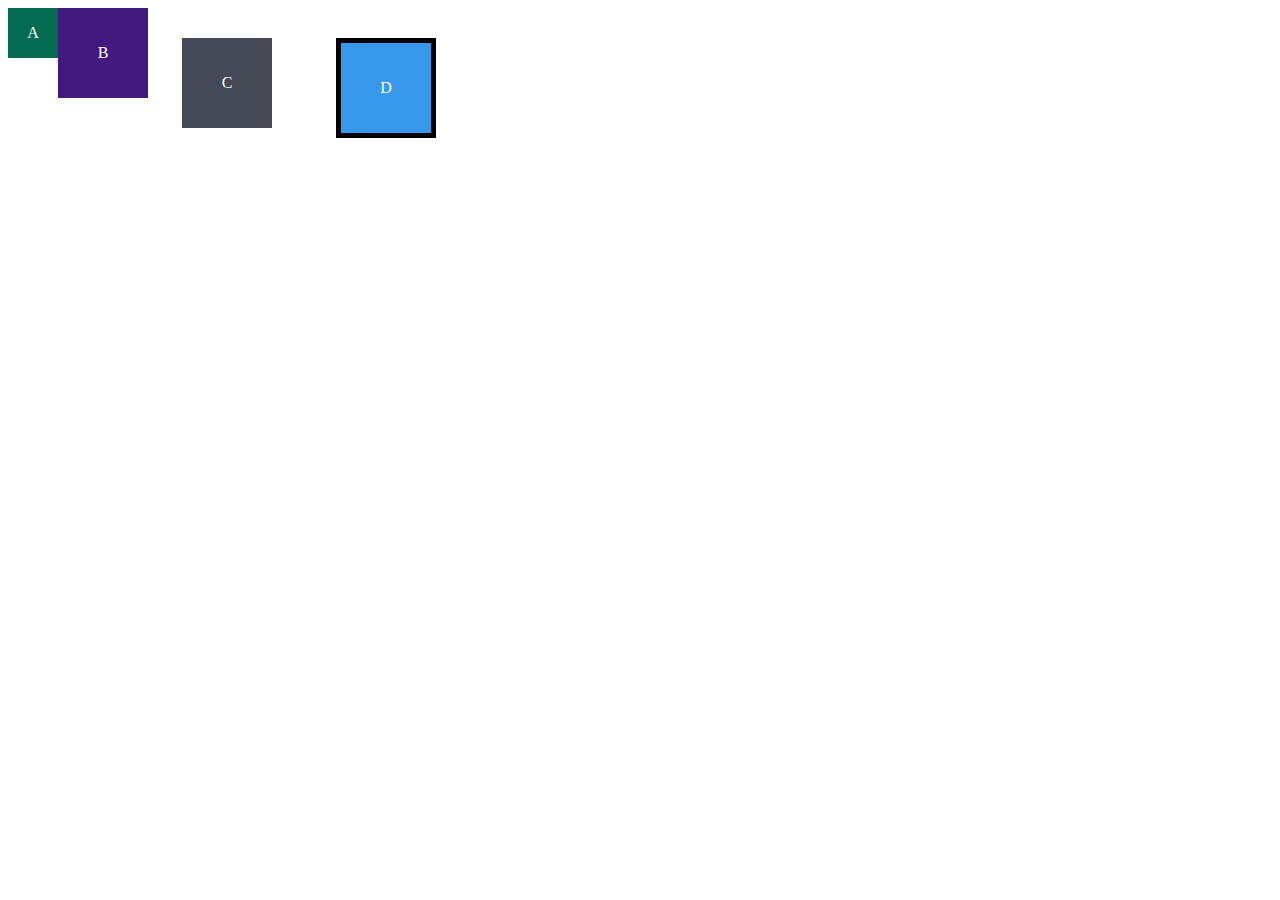
<file: fundamentos/bloco-3-introducao-a-html-e-css/dia-3-html-css-seletores-e-posicionamento/index.html>
<!DOCTYPE html>
<html lang="en">
<head>
  <meta charset="UTF-8">
  <meta name="viewport" content="width=device-width, initial-scale=1.0">
  <title>Exercício de Fixação: box model</title>
  <link rel="stylesheet" href="style.css">
</head>
<body>
  <div class="caixa width-and-height boxab" style="background: #036b52">A</div>

  <div class="caixa width-and-height padding" style="background: #41197f;">B</div>

  <div class="caixa width-and-height padding margin" style="background: #444955">C</div>

  <div class="caixa width-and-height padding margin border" style="background: #3898EC">D</div>

</body>
</html>
</file>
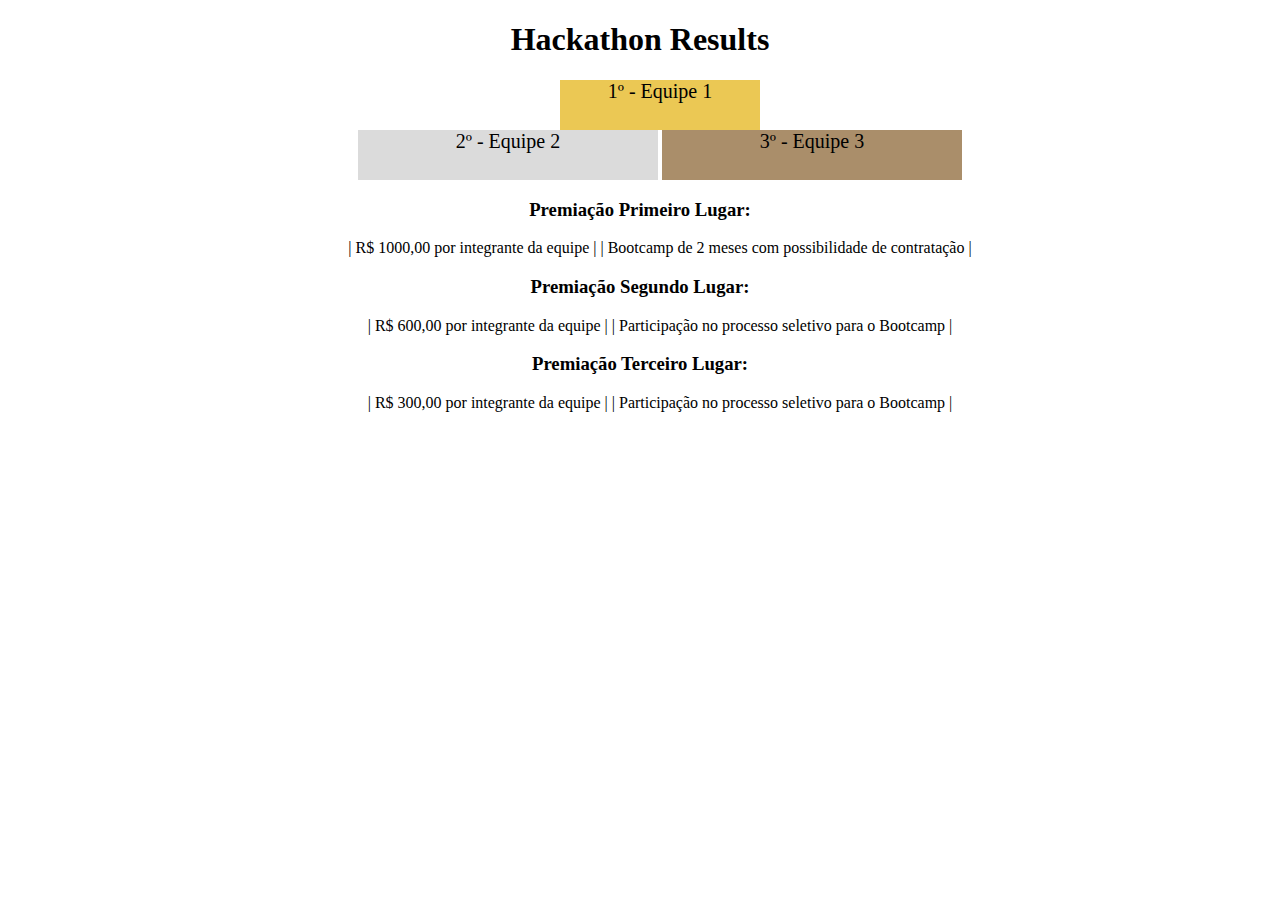
<file: fundamentos/bloco-3-introducao-a-html-e-css/dia-4-html-semantico/index.html>
<!DOCTYPE html>
<html lang="pt">
  <head>
    <meta charset="UTF-8">
    <meta name="viewport" content="width=device-width, initial-scale=1.0">
    <title>Ranking</title>
    <link rel="stylesheet" href="style.css">
  </head>
  <body>
    <header>
      <h1>Hackathon Results</h1>
    </header>
    <section>
      <ul>
        <li class="first">1º - Equipe 1</li>
        <li class="second inline">2º - Equipe 2</li>
        <li class="third inline">3º - Equipe 3</li>
      </ul>
    </section>
    <section class="premios">
      <h3>Premiação Primeiro Lugar:</h3>
      <ul>
        <li>| R$ 1000,00 por integrante da equipe |</li>
        <li>| Bootcamp de 2 meses com possibilidade de contratação |</li>
      </ul>
      <h3>Premiação Segundo Lugar:</h3>
      <ul>
        <li>| R$ 600,00 por integrante da equipe |</li>
        <li>| Participação no processo seletivo para o Bootcamp |</li>
      </ul>
      <h3>Premiação Terceiro Lugar:</h3>
      <ul>
        <li>| R$ 300,00 por integrante da equipe |</li>
        <li>| Participação no processo seletivo para o Bootcamp |</li>
      </ul>
    </section>
  </body>
</html>
</file>
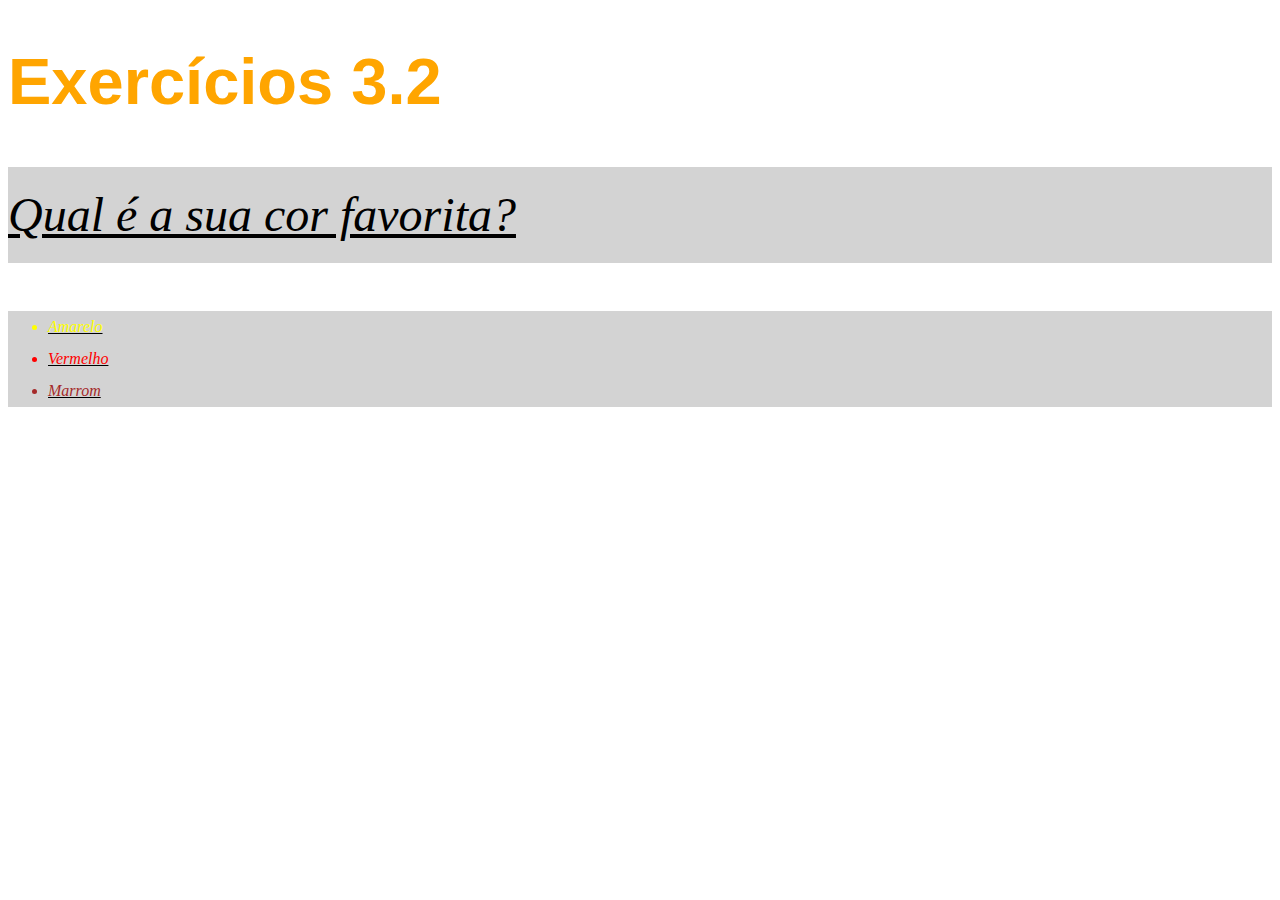
<file: aulaHTML.html>
<!DOCTYPE html>
<html lang="pt-br">
<head>
  <meta charset="UTF-8">
  <link rel="stylesheet" href="style.css" type="text/css">
  <title>HTML</title>

  <style>
    /* h1 {
      font-size: 65px;
      font-family: sans-serif;
      font-weight: 600px; 
      color: orange;
    }

    ul {
      background-color: lightslategray;
    
    }
    
    .backgroundColor {
      background-color: lightgray;
      font-style: italic;
      line-height: 2;
      text-align: justify;
      text-decoration: underline;
    }

    body {
      font-size: 16px;
    }

    p {
      font-size: 3em;
    }
    
    #Y {
      color: yellow;
    }

    #R {
      color: red;
    }

    #B {
      color: brown;
    } */
  </style>

</head>
<body>
  <h1>Exercícios 3.2</h1>
  <p class="backgroundColor">Qual é a sua cor favorita?</p>
  <ul class="backgroundColor">
    <li id="Y">Amarelo</li>
    <li id="R">Vermelho</li>
    <li id="B">Marrom</li>
  </ul>  
</body>
</html>
</file>
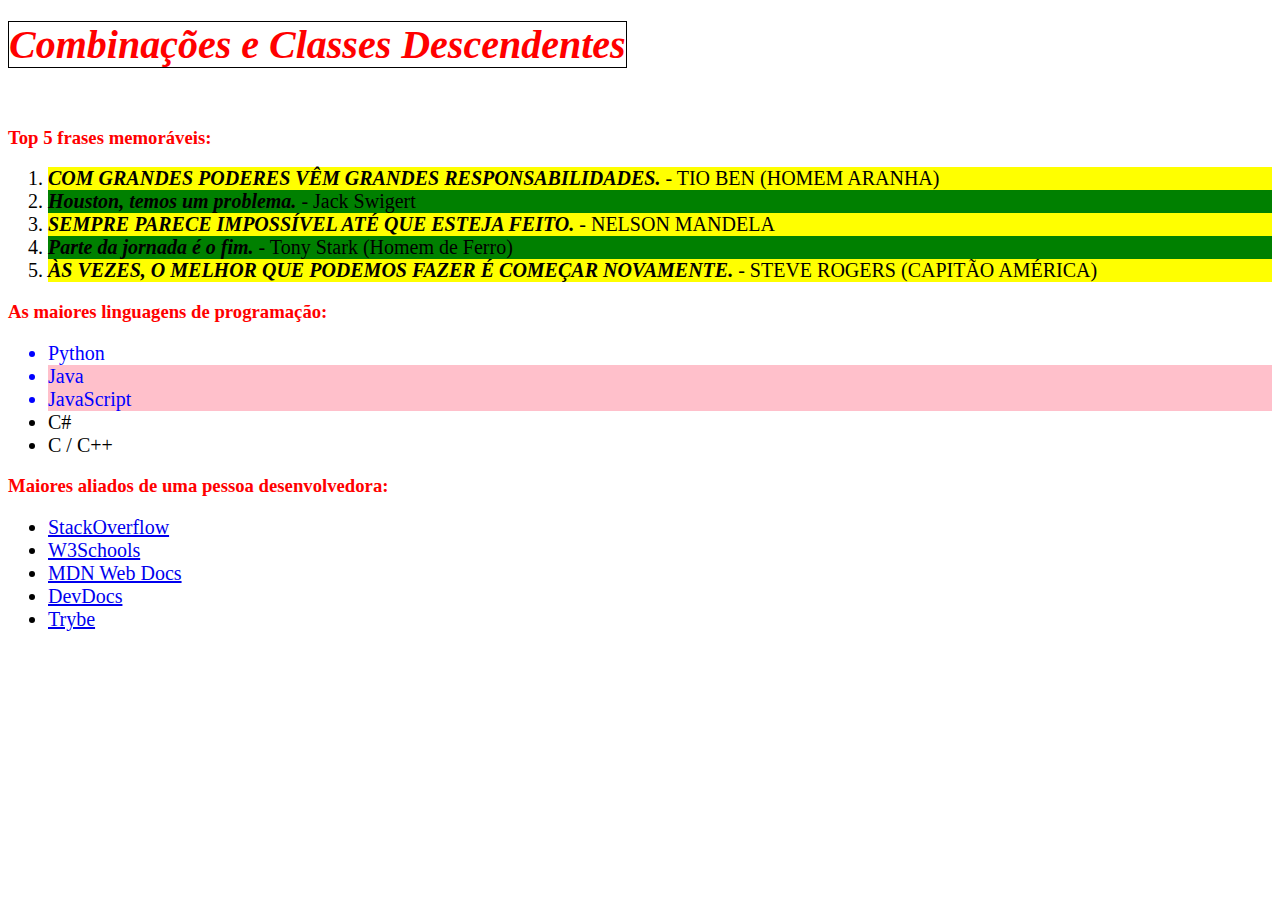
<file: fundamentos/bloco-3-introducao-a-html-e-css/dia-3-html-css-seletores-e-posicionamento/frases.html>
<!DOCTYPE html>
<html lang="pt-br">
  <head>
    <meta charset="UTF-8">
    <link rel="stylesheet" href="frases.css">
    <title>#GoTrybe</title>
  </head>

  <body>
    <h1 class="titulo"><em>Combinações e Classes Descendentes</em></h1>
    <br />

    <h3 class="titulo">Top 5 frases memoráveis:</h3>
      <ol>
        <li><em>Com grandes poderes vêm grandes responsabilidades.</em> - Tio Ben (Homem Aranha)</li>
        <li><em>Houston, temos um problema.</em> - Jack Swigert</li>
        <li><em>Sempre parece impossível até que esteja feito.</em> - Nelson Mandela</li>
        <li><em>Parte da jornada é o fim.</em> - Tony Stark (Homem de Ferro)</li>
        <li><em>Às vezes, o melhor que podemos fazer é começar novamente.</em> - Steve Rogers (Capitão América)</li>
      </ol>

    <h3 class="titulo">As maiores linguagens de programação:</h3>
      <ul class="linguagem">
        <li>Python</li>
        <li class="rosa">Java</li>
        <li class="rosa">JavaScript</li>
        <li>C#</li>
        <li>C / C++</li>
      </ul>

    <h3 class="titulo">Maiores aliados de uma pessoa desenvolvedora:</h3>
      <ul>
        <li class="stack">
          <a href="https://pt.stackoverflow.com/" target="_blank">StackOverflow</a>
        </li>

        <li class="w3s"> 
          <a href="https://www.w3schools.com/" target="_blank">W3Schools</a>
        </li>

        <li class="mdn">
          <a href="https://developer.mozilla.org/pt-BR/" target="_blank">MDN Web Docs</a>
        </li>

        <li class="devd">
          <a href="https://devdocs.io/" target="_blank">DevDocs</a>
        </li>

        <li class="trybe">
          <a href="https://app.betrybe.com/" target="_blank">Trybe</a>
        </li>

      </ul>
  </body>
</html>
</file>
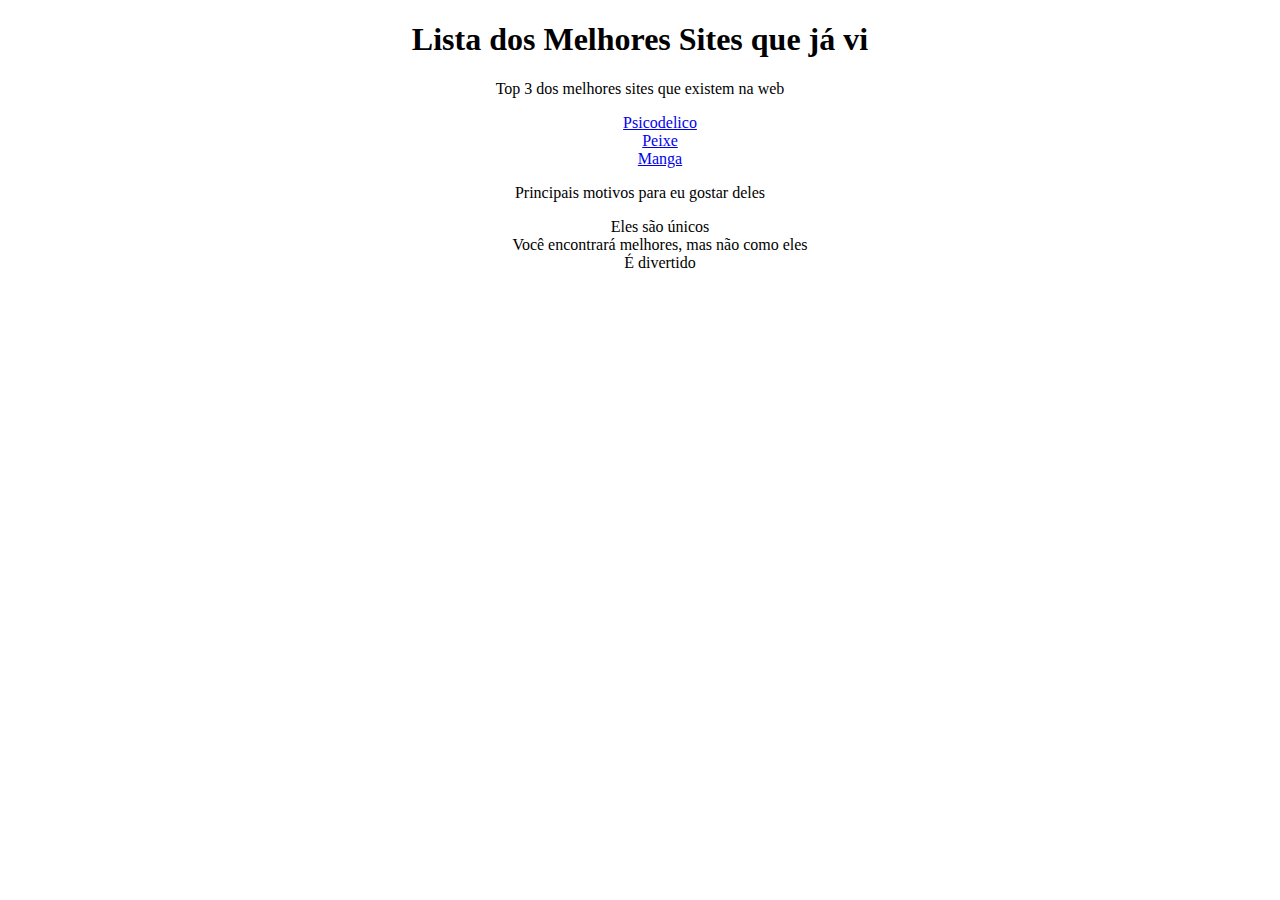
<file: fundamentos/bloco-3-introducao-a-html-e-css/dia-3-html-css-seletores-e-posicionamento/sites.html>
<!DOCTYPE html>
<html lang="pt-br">
  <head>
    <meta charset="UTF-8">
    <title>Agrupando Seletores</title>
    <link rel="stylesheet" href="site.css">
  </head>
  <body>
    <h1>Lista dos Melhores Sites que já vi</h1>

    <p>Top 3 dos melhores sites que existem na web</p>
      <ol>
        <li><a href="http://www.staggeringbeauty.com/" target="_blanck">Psicodelico</a></li>
        <li><a href="http://www.eelslap.com" target="_blanck">Peixe</a></li>
        <li><a href="http://www.republiquedesmangues.fr" target="_blanck">Manga</a></li>
      </ol>

    <p>Principais motivos para eu gostar deles</p>
      <ul>
        <li>Eles são únicos</li>
        <li>Você encontrará melhores, mas não como eles</li>
        <li>É divertido</li>
      </ul>
  </body>
</html>
</file>
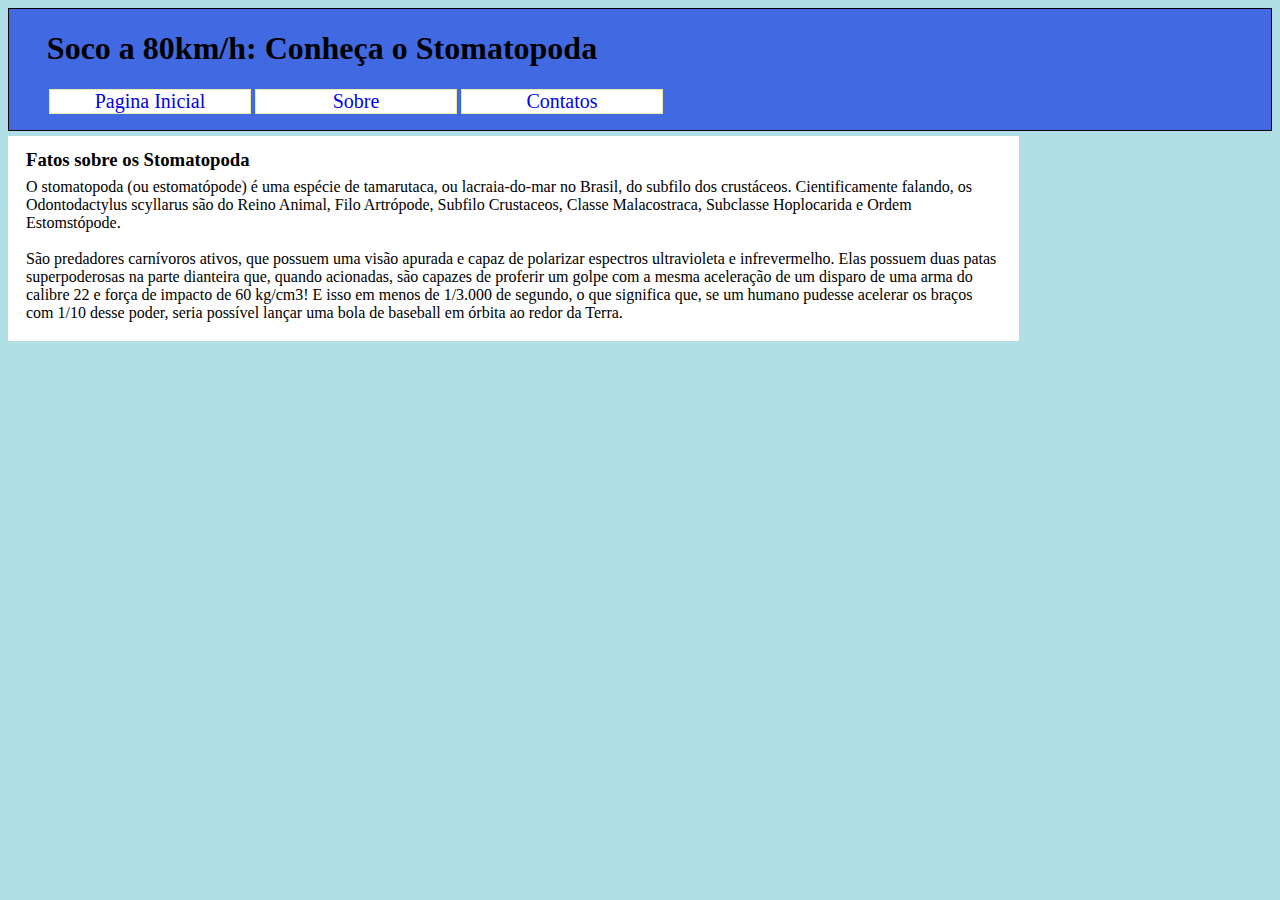
<file: fundamentos/bloco-3-introducao-a-html-e-css/dia-4-html-semantico/indexExercise.html>
<!DOCTYPE html>
<html>
  <head>
    <meta charset="UTF-8" />
    <meta name="viewport" content="width=device-width" />
    <link rel="stylesheet" href="styleExercise.css">
  </head>
  <body>

    <header>
      <h1 id="cabecalho">Soco a 80km/h: Conheça o Stomatopoda</h1>
      <nav class="menu">
        <ul class="menu">
          <li><a class="menu" href="#">Pagina Inicial</a></li>
          <li><a class="menu" href="#">Sobre</a></li>
          <li><a class="menu" href="#">Contatos</a></li>
        </ul>
      </nav>
    </header>

    <main>
      <section class="principal">
        <article class="principal">
          <h3>Fatos sobre os Stomatopoda</h3>
          <p>
            O stomatopoda (ou estomatópode) é uma espécie de tamarutaca, ou lacraia-do-mar no Brasil, do subfilo dos crustáceos. Cientificamente falando, os Odontodactylus scyllarus são do Reino Animal, Filo Artrópode, Subfilo Crustaceos, Classe Malacostraca, Subclasse Hoplocarida e Ordem Estomstópode.
          </p>
          <p>
            São predadores carnívoros ativos, que possuem uma visão apurada e capaz de polarizar espectros ultravioleta e infrevermelho.
            Elas possuem duas patas superpoderosas na parte dianteira que, quando acionadas, são capazes de proferir um golpe com a mesma aceleração de um disparo de uma arma do calibre 22 e força de impacto de 60 kg/cm3! E isso em menos de 1/3.000 de segundo, o que significa que, se um humano pudesse acelerar os braços com 1/10 desse poder, seria possível lançar uma bola de baseball em órbita ao redor da Terra.
          </p>
        </article>
      </section>

    </main>

    <aside>

  </body>
</html>
</file>
<file: fundamentos/bloco-3-introducao-a-html-e-css/dia-3-html-css-seletores-e-posicionamento/style.css>
.caixa {
  color: white;
  display: inline-block;
  line-height: 50px;
  text-align: center;
  vertical-align: top;
}
.boxab {
 float: left;
}

.width-and-height {
  height: 50px;
  width: 50px;
}

/* insira na classe abaixo um padding de 20px para aplicá-lo aos itens B, C e D */
.padding {
  padding: 20px;
}

/* insira na classe abaixo uma margem de 30px para aplicá-la aos itens C e D */
.margin {
  margin: 30px;
}

/* insira na classe abaixo uma borda com valor '5px solid black' para aplicá-la ao item D */
.border {
  border: 5px solid black;
}
</file>
<file: fundamentos/bloco-3-introducao-a-html-e-css/dia-4-html-semantico/style.css>
* {
  text-align: center;
}

.first {
  background-color: rgb(235, 200, 84);
  font-size: 20px;
  height: 50px;
  text-align: center;
  width: 200px;
  display: block;
  margin-left: auto;
  margin-right: auto;
}

.second {
  background-color: rgb(219, 219, 219);
  font-size: 20px;
  height: 50px;
  text-align: center;
  width: 300px;
}

.third {
  background-color: rgb(170, 142, 106);
  font-size: 20px;
  height: 50px;
  text-align: center;
  width: 300px;
}

li.inline {
  display: inline-block;
}

section.premios ul li {
  display: inline-block;
}
</file>
<file: style.css>
h1 {
  font-size: 65px;
  font-family: sans-serif;
  font-weight: 600px; 
  color: orange;
}

ul {
  background-color: lightslategray;

}

.backgroundColor {
  background-color: lightgray;
  font-style: italic;
  line-height: 2;
  text-align: justify;
  text-decoration: underline;
}

body {
  font-size: 16px;
}

p {
  font-size: 3em;
}

#Y {
  color: yellow;
}

#R {
  color: red;
}

#B {
  color: brown;
}
</file>
<file: fundamentos/bloco-3-introducao-a-html-e-css/dia-3-html-css-seletores-e-posicionamento/frases.css>
ol li {
  background-color: yellow;
}

ol li:nth-child(even) /* li:nth-child(even) = elementos de posição numerica par */ { 
  background-color: green;
}

ol li:nth-child(odd) /* li:nth-child(odd) = elementos de posição numerica impar */ { 
  text-transform:uppercase;
}

.titulo {
  color: red
}

.titulo em {
  font-size: 40px;
  border: 1px solid black;
}

li {
  font-size: 20px;
}

li em {
  font-weight: bold;
}

ul.linguagem li:nth-child(-n+3) {
  color: blue;
}

.rosa {
  background-color: pink;
}

.stack a:hover{
  color: orange;
  font-weight: bold;
}

.w3s a:hover {
  color: green;
  font-weight: bold;
}


.mdn a:hover {
  color: rgb(29, 17, 17);
  font-weight: bold;
}


.devd a:hover {
  color: yellow;
  font-weight: bold;
}


.trybe a:hover {
  color: rgb(43, 156, 43);
  font-weight: bold;
}
</file>
<file: fundamentos/bloco-3-introducao-a-html-e-css/dia-3-html-css-seletores-e-posicionamento/site.css>
h1, p {
  text-align: center;
}

li:hover {
  background-color: #00ffff;
}

li:active {
  color: red;
}

li {
  text-align: center;
  list-style: none;
}
</file>
<file: fundamentos/bloco-3-introducao-a-html-e-css/dia-4-html-semantico/styleExercise.css>
*{
  background-color: powderblue;
}

header {
  border: 1px solid;
  background-color: royalblue;
  position: relative;
}

main{
  width: 80%;
  background-color: white;
}

#cabecalho {
  margin-left: 3%;
  background-color: royalblue;
}

.menu {
  background-color: royalblue;
}

.menu li{
  display: inline-block;
  width: 200px;
  text-align: center;
  border: 1px solid palegoldenrod;
  background-color: white;
}

.menu a {
  background-color: white;
  font-size: 20px;
  text-decoration: none;
  justify-content: center;
}

h3, h4 {
  margin: 0;
  padding: 0;
}

h4 {
  margin-left: 10px;
}

.principal , .principal h3, .principal p , .principal h4, .principal ul, .principal li {
  margin-top: 5px;
  margin-left: 5px;
  margin-right: 5px;
  border: 1px solid white;
  background-color: white;
}
</file>
